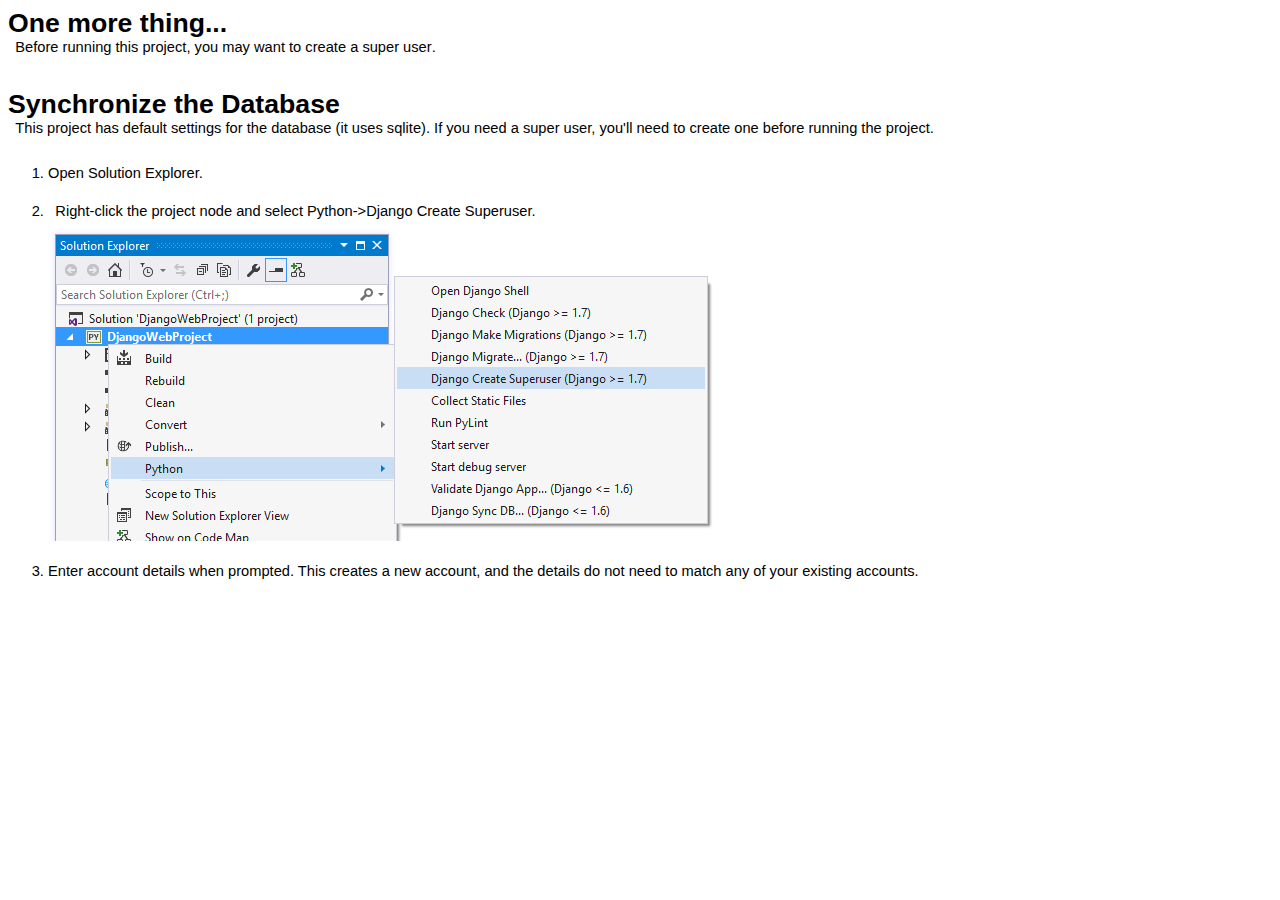
<file: Project mayhem/readme.html>
<html xmlns="http://www.w3.org/1999/xhtml" lang="en">
<head>
    <meta charset="utf-8" />
    <title>Django Web App Configuration</title>
    <style type="text/css">body { font-family: 'Segoe UI', Arial, Helvetica, sans-serif; font-weight: 200; font-size: 11pt; } p, h1, h2 { margin: 0; padding: 0; } h1 { font-size: 20pt; font-weight: bold; padding-top: 1em; } h1.top { padding-top: 0em; } h2 { font-size: 16pt; font-weight: 300; padding-top: 0.5em; padding-left: 0em; } p { padding-left: 0.5em; padding-bottom: 0.5em; } p.hint { color: #666666; } code { font-family: Consolas, 'Lucida Console', monospace; } ol { margin-top: 0; padding-top: 0; } ol > li { padding-top: 1.5em; } li > img { vertical-align: middle; }</style>
</head>
<body>
    <h1 class="top">One more thing...</h1>
    <p>
        Before running this project, you may want to <strong>create a super user</strong>.
    </p>


    <h1>Synchronize the Database</h1>
    <p>
        This project has default settings for the database (it uses sqlite).
        If you need a super user, you'll need to create one before running the project.
    </p>

    <ol>
        <li>Open Solution Explorer.</li>
        <li>
            <p>Right-click the project node and select Python-&gt;Django Create Superuser.</p>
            <img src="[data-uri]" />
        </li>
        <li>
            Enter account details when prompted. This creates a new account, and
            the details do not need to match any of your existing accounts.
        </li>
    </ol>
</body>
</html>
</file>
